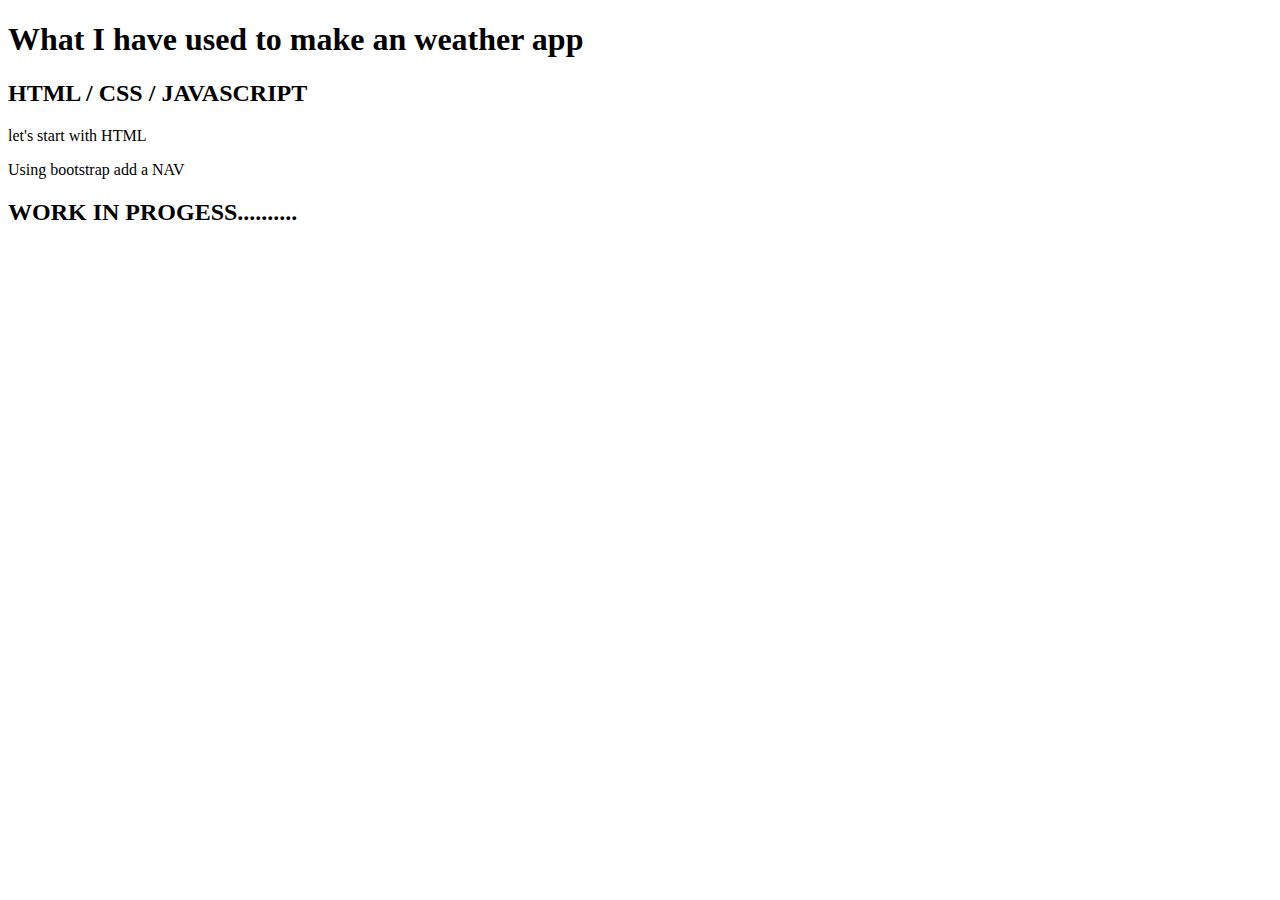
<file: tech.html>
<!DOCTYPE html>
<html lang="en">

<head>
    <meta charset="UTF-8">
    <meta http-equiv="X-UA-Compatible" content="IE=edge">
    <meta name="viewport" content="width=device-width, initial-scale=1.0">
    <title>Document</title>
</head>

<body>
    <h1>What I have used to make an weather app</h1>
    <h2> HTML / CSS / JAVASCRIPT </h2>
    <div>
        <p> let's start with HTML </p>
    </div>
    <p>Using bootstrap add a NAV</p>

    <h2>WORK IN PROGESS..........</h2>

</body>

</html>
</file>
